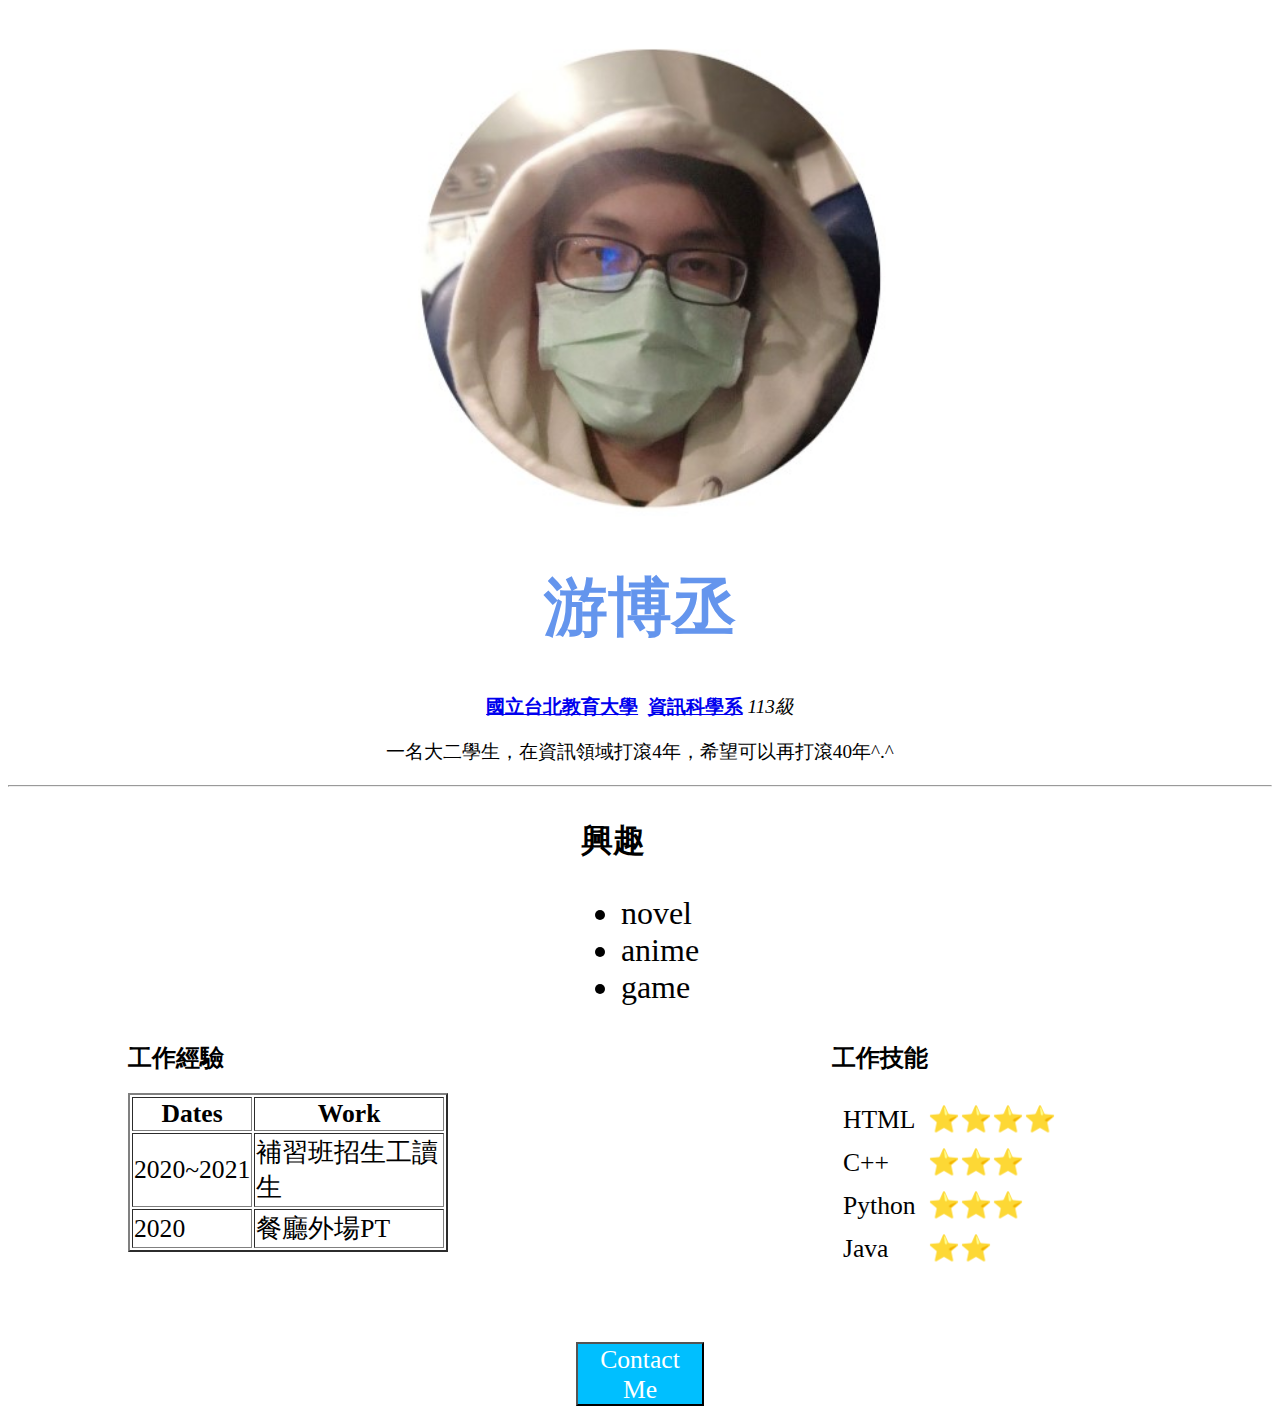
<file: index.html>
<!DOCTYPE html>
<html lang="en">
<head>
    <meta charset="UTF-8">
    <meta name="viewport" content="width=device-width, initial-scale=1.0">
    <title>110916040-游博丞</title>
    <link rel="stylesheet" href="style.css">
    <style type="text/css">
        th{
            font-size: 2vw;
        }
        td{
            font-size: 2vw;
        }
    </style>
</head>
<body>
    <center><img src="image/me.jpg" width="40%" height="40%" alt="游博丞"></center>
    <h1>游博丞</h1>
        <p><strong><a href="https://www.ntue.edu.tw/" target="_blank">國立台北教育大學</a>&nbsp
        <a href="http://www.cs.ntue.edu.tw/" target="_blank">資訊科學系</a></strong>&nbsp<em>113級</em></p>
        <p>一名大二學生，在資訊領域打滾4年，希望可以再打滾40年^.^</p>
    <hr>
    <div style="margin-left: auto;margin-right: auto;">
    <h3 style="font-size: 2.5vw;">興趣</h3>
    <ul>
        <li style="font-size: 2.5vw;">novel</li>
        <li style="font-size: 2.5vw;">anime</li>
        <li style="font-size: 2.5vw;">game</li>
    </ul>
    </div>
    <div style="height: 25vw;width: 80vw;margin-left: auto;margin-right: auto;margin: auto;">
    <div class="left" style="width:25vw">
    <h2>工作經驗</h2>
    <table border="2">
        <thead>
            <tr>
                <th>Dates</th>
                <th>Work</th>
            </tr>
        </thead>
        <tr>
            <td>2020~2021</td>
            <td>補習班招生工讀生</td>
        </tr>
        <tr>
            <td>2020</td>
            <td>餐廳外場PT</td>
        </tr>
    </table>
    </div>
    <div class="right" style="width:25vw">
    <h2>工作技能</h2>
    <table cellspacing="10">
        <tr>
            <td>HTML</td>
            <td>⭐⭐⭐⭐</td>
        </tr>
        <tr>
            <td>C++</td>
            <td>⭐⭐⭐</td>
        </tr>
        <tr>
            <td>Python</td>
            <td>⭐⭐⭐</td>
        </tr>
        <tr>
            <td>Java</td>
            <td>⭐⭐</td>
        </tr>
    </table>
    </div>
    </div>
    <div style="margin-left: auto;margin-right: auto;">
        <button onclick="location.href='contact.html'" style="height: 5vw;width: 10vw;background-color: deepskyblue;font-family: fantasy;color: white;font-size: 2vw;">
            Contact Me</button>
    </div>
</body>
</html>
</file>
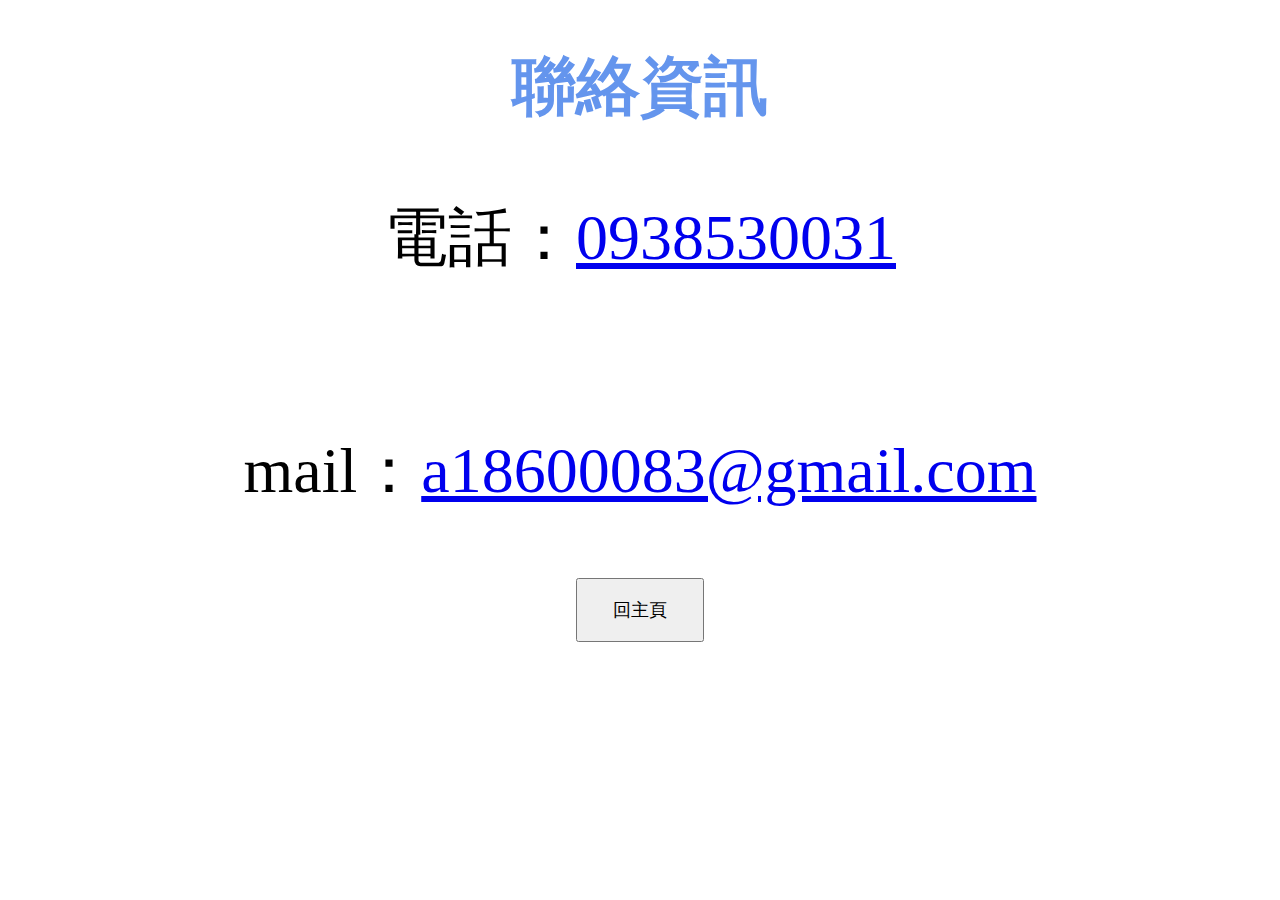
<file: contact.html>
<!DOCTYPE html>
<html lang="en">
<head>
    <meta charset="UTF-8">
    <meta name="viewport" content="width=device-width, initial-scale=1.0">
    <title>Contact Me</title>
    <link rel="stylesheet" href="style.css">
</head>
<body>
    <h1>聯絡資訊</h1>
    <div style="margin-left: auto;margin-right: auto;">
        <p style="font-size:5vw">電話：<a href="tel:0938530031">0938530031</a></p><br>
        <p style="font-size:5vw">mail：<a href="mailto:a18600083@gmail.com">a18600083@gmail.com</a></p>
    </div>
    <div style="margin-left: auto;margin-right: auto;">
    <button onclick="location.href='index.html'" style="height: 5vw;width: 10vw;font-size: large;">回主頁</button>
    </div>
</body>
</html>
</file>
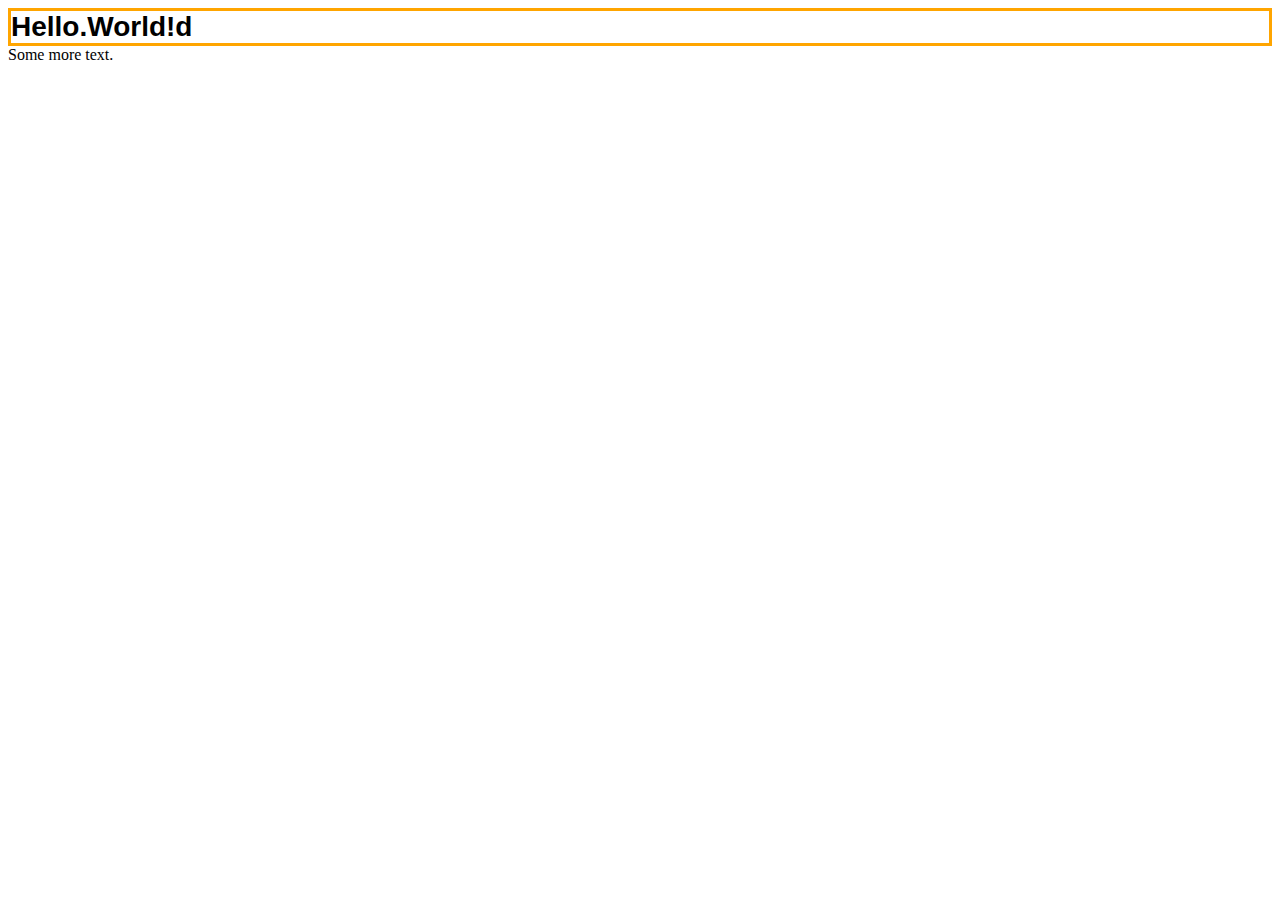
<file: font.html>
<!DOCTYPE html>
<html lang="en">
<head>
    <meta charset="UTF-8">
    <meta name="viewport" content="width=device-width, initial-scale=1.0">
    <title>Font</title>
    <style>
        div{
            font-family: Arial,sans-serif;
            font-size: 28px;
            font-weight: bold;
            border: 3px solid orange;
        }
    </style>
</head>
<body>
    <div>
        Hello.World!d
    </div>
    Some more text.
</body>
</html>
</file>
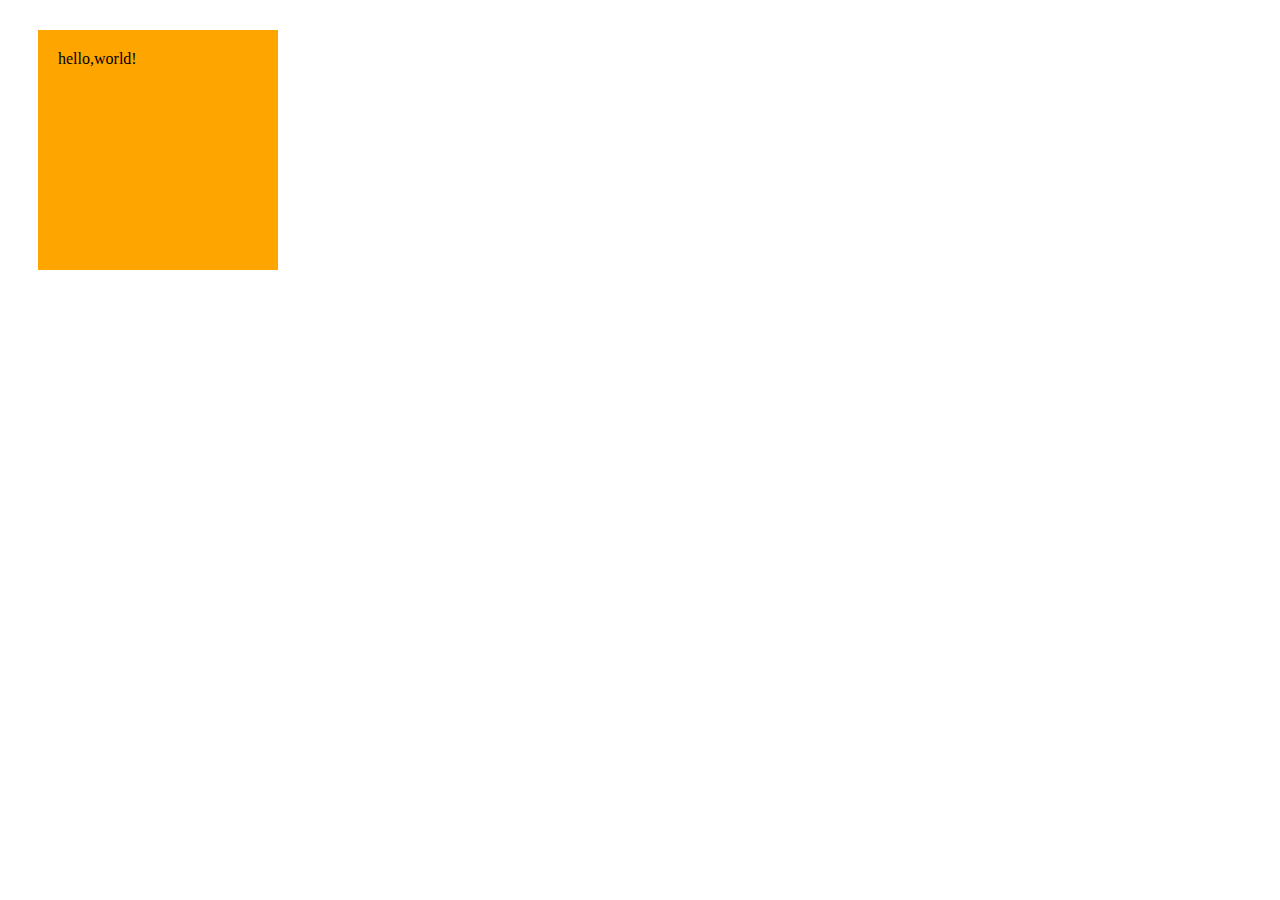
<file: size.html>
<!DOCTYPE html>
<html lang="en">
<head>
    <meta charset="UTF-8">
    <meta name="viewport" content="width=device-width, initial-scale=1.0">
    <title>Size</title>
    <style>
        div{
            background-color:orange;
            width: 200px;
            height: 200px;
            padding: 20px;
            margin: 30px;
        }
    </style>
</head>
<body>
    <div>
        hello,world!
    </div>
</body>
</html>
</file>
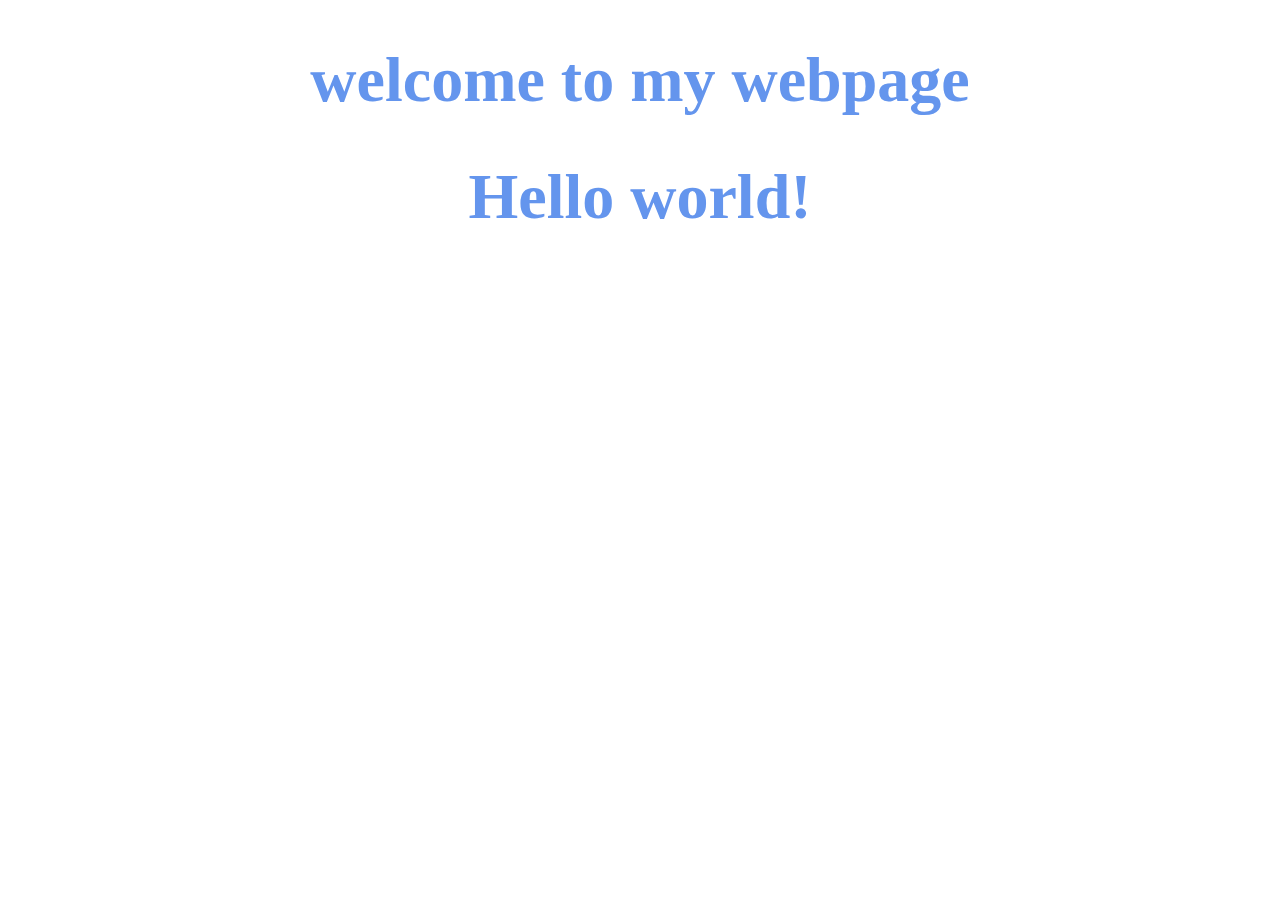
<file: style.html>
<!DOCTYPE html>
<html lang="en">
<head>
    <meta charset="UTF-8">
    <meta name="viewport" content="width=device-width, initial-scale=1.0">
    <title>Style</title>
    <link rel="stylesheet" href="style.css">
</head>
<body>
    <h1>welcome to my webpage</h1>
    <h1>Hello world!</h1>
</body>
</html>
</file>
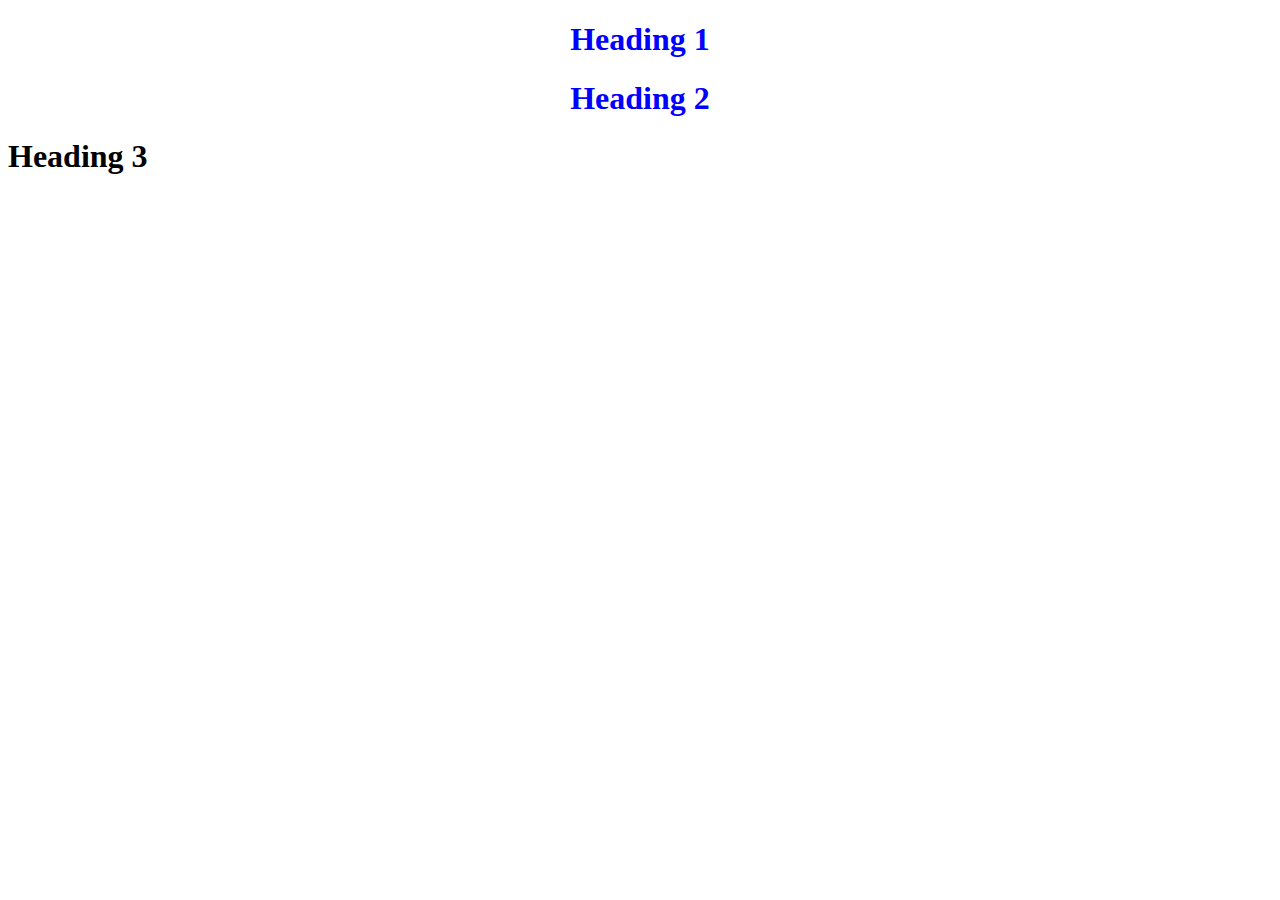
<file: style_2.html>
<!DOCTYPE html>
<html lang="en">
<head>
    <meta charset="UTF-8">
    <meta name="viewport" content="width=device-width, initial-scale=1.0">
    <title>Style_2</title>
    <style>
        .baz{
            color: blue;
            text-align: center;
        }
    </style>
</head>
<body>
    <h1 class="baz">Heading 1</h1>
    <h1 class="baz">Heading 2</h1>
    <h1>Heading 3</h1>
</body>
</html>
</file>
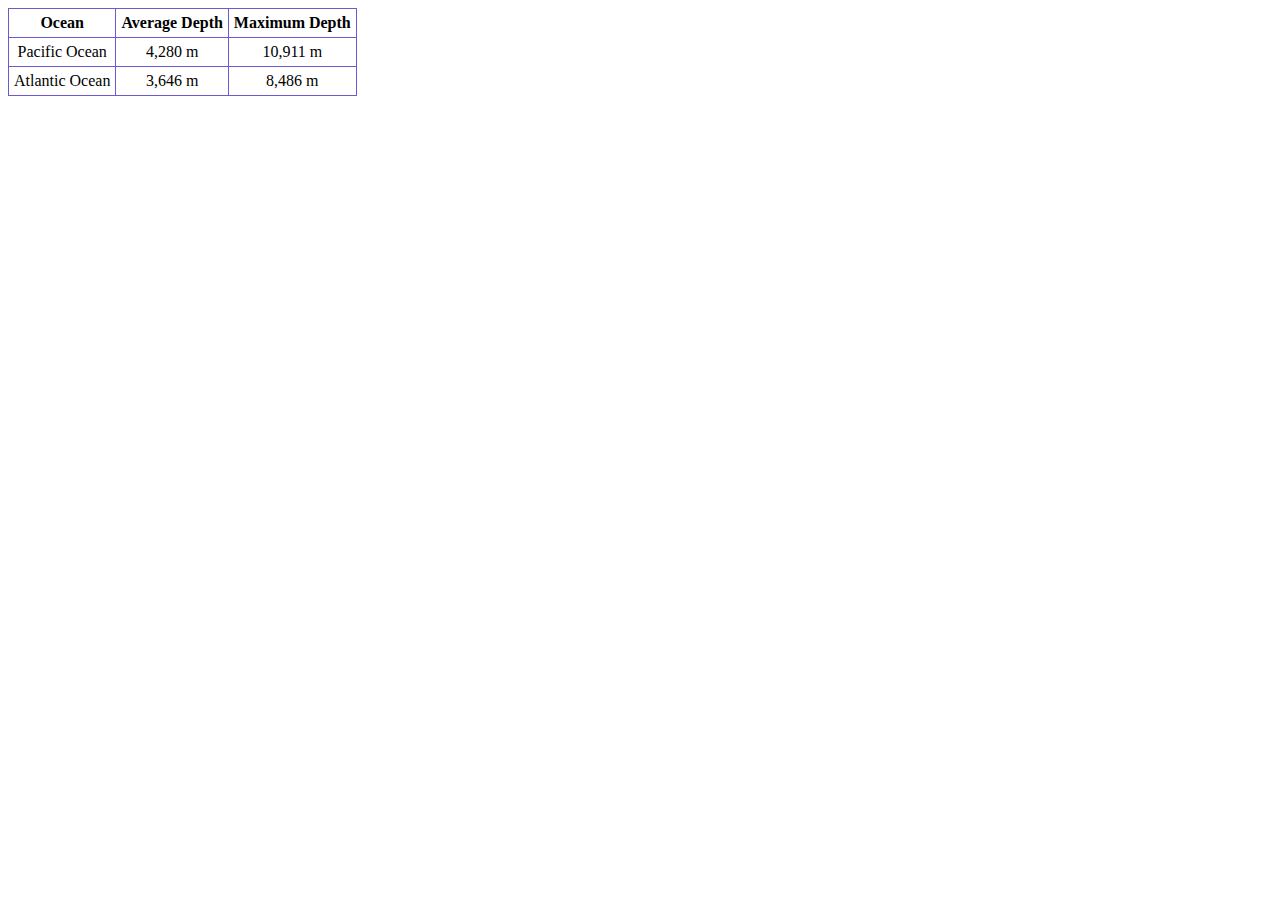
<file: table.html>
<!DOCTYPE html>
<html lang="en">
<head>
    <meta charset="UTF-8">
    <meta name="viewport" content="width=device-width, initial-scale=1.0">
    <title>Table</title>
    <style>
        table{
            border: 1PX SOLID slateblue;
            border-collapse: collapse;
        }
        td,th{
            border: 1px solid slateblue;
            padding: 5px;
            text-align: center;
        }
        </style>
</head>
<body>
    <table>
        <thead>
            <th>Ocean</th>
            <th>Average Depth</th>
            <th>Maximum Depth</th>
        </thead>
        <tbody>
            <tr>
                <td>Pacific Ocean</td>
                <td>4,280 m</td>
                <td>10,911 m</td>
            </tr>
            <tr>
                <td>Atlantic Ocean</td>
                <td>3,646 m</td>
                <td>8,486 m</td>
            </tr>
        </tbody>
    </table>
</body>
</html>
</file>
<file: style.css>
h1{
    color:cornflowerblue;
    text-align: center;
    font-size: 5vw;
}
.table_center{
    margin-left: auto;
    margin-right: auto;
}
.left{
    float: left;
}
.right{
    float: right;
}
p{
    text-align: center;
    font-size: 1.5vw;
}
div{
    width: fit-content;
}
</file>
